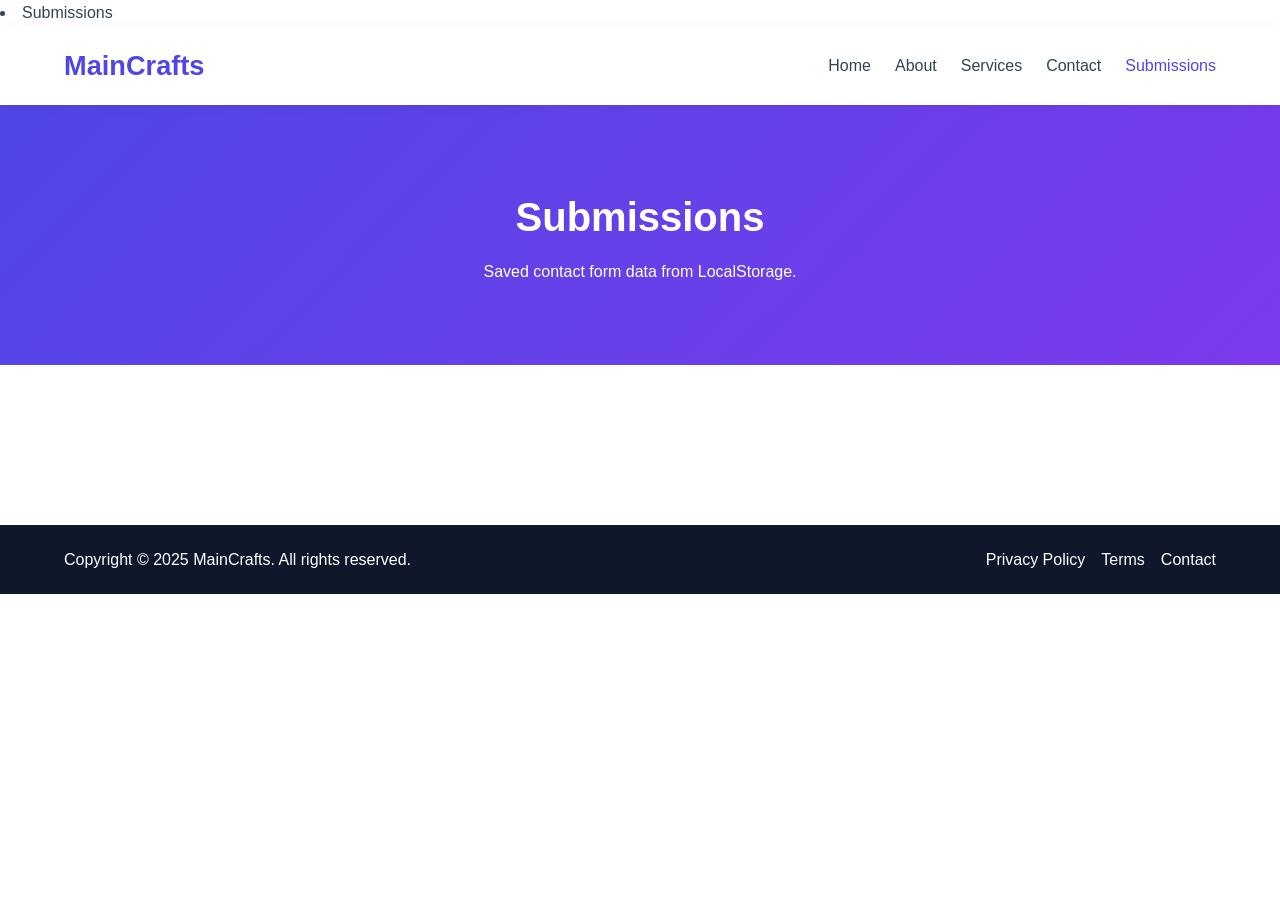
<file: submissions.html>
<!DOCTYPE html>
<html lang="en">
<head>
  <meta charset="UTF-8" />
  <meta name="viewport" content="width=device-width, initial-scale=1.0" />
  <title>Submissions - MainCrafts</title>
  <link rel="stylesheet" href="style.css" />
  <li><a href="submissions.html">Submissions</a></li>

</head>
<body>
  <header class="header">
    <div class="container navbar">
      <div class="logo">MainCrafts</div>
      <ul class="nav-links">
        <li><a href="index.html">Home</a></li>
        <li><a href="about.html">About</a></li>
        <li class="dropdown">
          <a href="#">Services</a>
          <ul class="dropdown-menu">
            <li><a href="#">Web Development</a></li>
            <li><a href="#">UI/UX Design</a></li>
            <li><a href="#">SEO Optimization</a></li>
          </ul>
        </li>
        <li><a href="contact.html">Contact</a></li>
        <li><a href="submissions.html" class="active">Submissions</a></li>
      </ul>
    </div>
  </header>

  <section class="page-banner">
    <div class="container">
      <h1>Submissions</h1>
      <p>Saved contact form data from LocalStorage.</p>
    </div>
  </section>

  <section class="section">
    <div class="container">
      <div id="submissionsList" class="feature-grid"></div>
    </div>
  </section>

  <footer class="footer">
    <div class="container footer-content">
      <p>Copyright © 2025 MainCrafts. All rights reserved.</p>
      <div class="footer-links">
        <a href="#">Privacy Policy</a>
        <a href="#">Terms</a>
        <a href="contact.html">Contact</a>
      </div>
    </div>
  </footer>

  <script src="script.js"></script>
</body>
</html>
</file>
<file: style.css>
* {
  margin: 0;
  padding: 0;
  box-sizing: border-box;
}

:root {
  --primary: #4f46e5;
  --secondary: #7c3aed;
  --dark: #0f172a;
  --light: #f8fafc;
  --text: #334155;
  --white: #ffffff;
  --shadow: 0 10px 30px rgba(0, 0, 0, 0.1);
  --radius: 14px;
}

body {
  font-family: 'Poppins', sans-serif;
  line-height: 1.6;
  color: var(--text);
  background-color: var(--white);
}

a {
  text-decoration: none;
  color: inherit;
}

ul {
  list-style: none;
}

.container {
  width: 90%;
  max-width: 1200px;
  margin: auto;
}

.header {
  background: var(--white);
  box-shadow: 0 2px 10px rgba(0, 0, 0, 0.06);
  position: sticky;
  top: 0;
  z-index: 1000;
}

.navbar {
  display: flex;
  justify-content: space-between;
  align-items: center;
  padding: 18px 0;
}

.logo {
  font-size: 1.7rem;
  font-weight: 700;
  color: var(--primary);
}

.nav-links {
  display: flex;
  align-items: center;
  gap: 24px;
}

.nav-links li {
  position: relative;
}

.nav-links a {
  font-weight: 500;
  transition: color 0.3s ease;
}

.nav-links a:hover,
.nav-links a.active {
  color: var(--primary);
}

.dropdown-menu {
  display: none;
  position: absolute;
  top: 35px;
  left: 0;
  min-width: 190px;
  background: var(--white);
  box-shadow: var(--shadow);
  border-radius: 10px;
  overflow: hidden;
}

.dropdown-menu li a {
  display: block;
  padding: 12px 16px;
}

.dropdown-menu li a:hover {
  background: #f1f5f9;
}

.dropdown:hover .dropdown-menu {
  display: block;
}

#menu-toggle {
  display: none;
}

.menu-icon {
  display: none;
  font-size: 1.5rem;
  cursor: pointer;
}

.hero {
  min-height: 90vh;
  display: flex;
  align-items: center;
  background: linear-gradient(rgba(15, 23, 42, 0.65), rgba(79, 70, 229, 0.65)),
    url('[images.unsplash.com](https://images.unsplash.com/photo-1498050108023-c5249f4df085?auto=format&fit=crop&w=1400&q=80)')
    no-repeat center center/cover;
  color: var(--white);
}

.hero-content {
  display: flex;
  align-items: center;
  min-height: 90vh;
}

.hero-text {
  max-width: 650px;
}

.hero-text h1 {
  font-size: 3rem;
  line-height: 1.2;
  margin-bottom: 18px;
}

.hero-text p {
  font-size: 1.05rem;
  margin-bottom: 28px;
}

.btn {
  display: inline-block;
  background: linear-gradient(135deg, var(--primary), var(--secondary));
  color: var(--white);
  padding: 12px 26px;
  border-radius: 999px;
  font-weight: 600;
  transition: transform 0.3s ease, box-shadow 0.3s ease;
  border: none;
  cursor: pointer;
}

.btn:hover {
  transform: translateY(-3px);
  box-shadow: var(--shadow);
}

.section {
  padding: 80px 0;
}

.section-title {
  font-size: 2.2rem;
  text-align: center;
  color: var(--dark);
  margin-bottom: 10px;
}

.section-subtitle {
  text-align: center;
  max-width: 700px;
  margin: 0 auto 40px;
}

.feature-grid {
  display: grid;
  grid-template-columns: repeat(4, 1fr);
  gap: 24px;
}

.card {
  background: var(--white);
  padding: 30px 24px;
  border-radius: var(--radius);
  box-shadow: var(--shadow);
  text-align: center;
  transition: transform 0.3s ease;
}

.card:hover {
  transform: translateY(-8px);
}

.card i {
  font-size: 2rem;
  color: var(--primary);
  margin-bottom: 18px;
}

.card h3 {
  margin-bottom: 10px;
  color: var(--dark);
}

.page-banner {
  background: linear-gradient(135deg, var(--primary), var(--secondary));
  color: var(--white);
  text-align: center;
  padding: 80px 20px;
}

.page-banner h1 {
  font-size: 2.5rem;
  margin-bottom: 10px;
}

.about-grid,
.contact-grid {
  display: grid;
  grid-template-columns: 1fr 1fr;
  gap: 40px;
  align-items: start;
}

.about h2,
.contact-info h2 {
  color: var(--dark);
  margin-bottom: 16px;
}

.about p,
.contact-info p {
  margin-bottom: 14px;
}

.about-box {
  background: var(--light);
  padding: 30px;
  border-radius: var(--radius);
  box-shadow: var(--shadow);
}

.about-box h3 {
  margin-bottom: 16px;
  color: var(--dark);
}

.about-box ul li {
  margin-bottom: 12px;
  position: relative;
  padding-left: 20px;
}

.about-box ul li::before {
  content: "•";
  color: var(--primary);
  position: absolute;
  left: 0;
}

.contact-form {
  background: var(--light);
  padding: 30px;
  border-radius: var(--radius);
  box-shadow: var(--shadow);
}

.form-group {
  margin-bottom: 18px;
}

.form-group label {
  display: block;
  margin-bottom: 8px;
  font-weight: 500;
  color: var(--dark);
}

.form-group input,
.form-group textarea {
  width: 100%;
  padding: 14px 14px;
  border: 1px solid #cbd5e1;
  border-radius: 10px;
  font-size: 1rem;
  font-family: inherit;
  outline: none;
}

.form-group input:focus,
.form-group textarea:focus {
  border-color: var(--primary);
}

.error {
  color: #dc2626;
  font-size: 0.88rem;
  margin-top: 6px;
  display: block;
}

.success-message {
  color: #16a34a;
  margin-top: 16px;
  font-weight: 500;
}

.footer {
  background: var(--dark);
  color: var(--white);
  padding: 22px 0;
}

.footer-content {
  display: flex;
  justify-content: space-between;
  align-items: center;
  gap: 20px;
}

.footer-links {
  display: flex;
  gap: 16px;
}

.footer-links a:hover {
  color: #cbd5e1;
}

@media (max-width: 992px) {
  .feature-grid {
    grid-template-columns: repeat(2, 1fr);
  }

  .about-grid,
  .contact-grid {
    grid-template-columns: 1fr;
  }

  .hero-text h1 {
    font-size: 2.4rem;
  }
}

@media (max-width: 768px) {
  .menu-icon {
    display: block;
  }

  .nav-links {
    position: absolute;
    top: 72px;
    left: 0;
    width: 100%;
    background: var(--white);
    flex-direction: column;
    align-items: flex-start;
    padding: 20px;
    display: none;
    box-shadow: 0 8px 20px rgba(0, 0, 0, 0.08);
  }

  #menu-toggle:checked + .menu-icon + .nav-links {
    display: flex;
  }

  .dropdown-menu {
    position: static;
    box-shadow: none;
    display: none;
    width: 100%;
    margin-top: 10px;
    border-radius: 8px;
    background: #f8fafc;
  }

  .dropdown:hover .dropdown-menu {
    display: block;
  }

  .hero {
    min-height: 75vh;
  }

  .hero-content {
    min-height: 75vh;
  }

  .hero-text h1 {
    font-size: 2rem;
  }

  .section-title {
    font-size: 1.8rem;
  }

  .page-banner h1 {
    font-size: 2rem;
  }

  .footer-content {
    flex-direction: column;
    text-align: center;
  }
}

@media (max-width: 576px) {
  .feature-grid {
    grid-template-columns: 1fr;
  }

  .hero-text h1 {
    font-size: 1.7rem;
  }

  .hero-text p {
    font-size: 0.95rem;
  }

  .btn {
    padding: 10px 22px;
  }

  .contact-form,
  .about-box {
    padding: 22px;
  }
}
</file>
